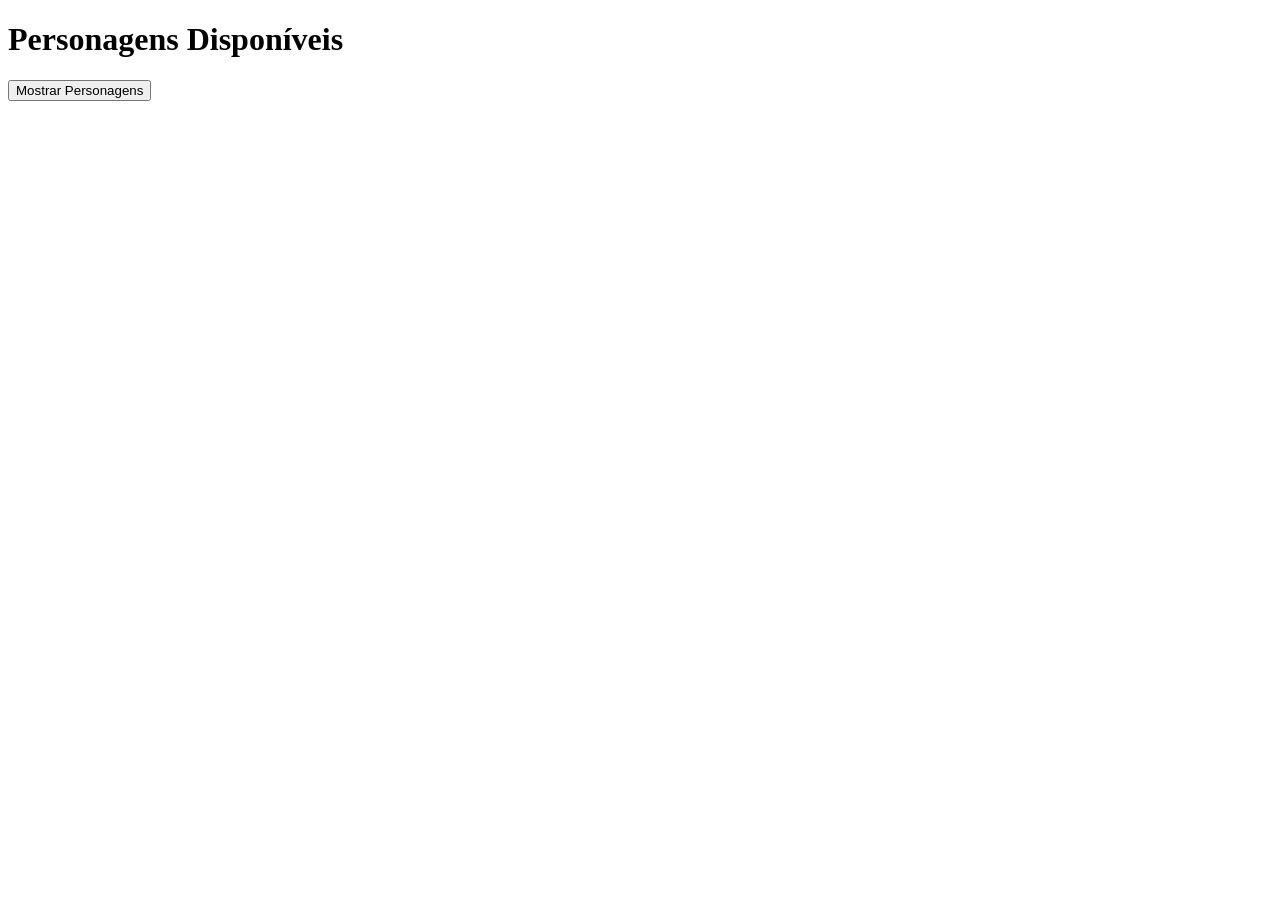
<file: arrays/index.html>
<!DOCTYPE html>
<html lang="pt-BR">
<head>
    <meta charset="UTF-8">
    <title>Arrays - Jogos</title>
</head>
<body>

    <h1>Personagens Disponíveis</h1>

    <button onclick="mostrarPersonagens()">
        Mostrar Personagens
    </button>

    <p id="resultado"></p>

    <script>
        const personagens = [
            "Sage",
            "Skadi",
            "Hotdoly",
            "TWS"
        ];

        function mostrarPersonagens() {
            document.getElementById("resultado").innerHTML =
                personagens.join(" | ");
        }
    </script>

</body>
</html>
</file>
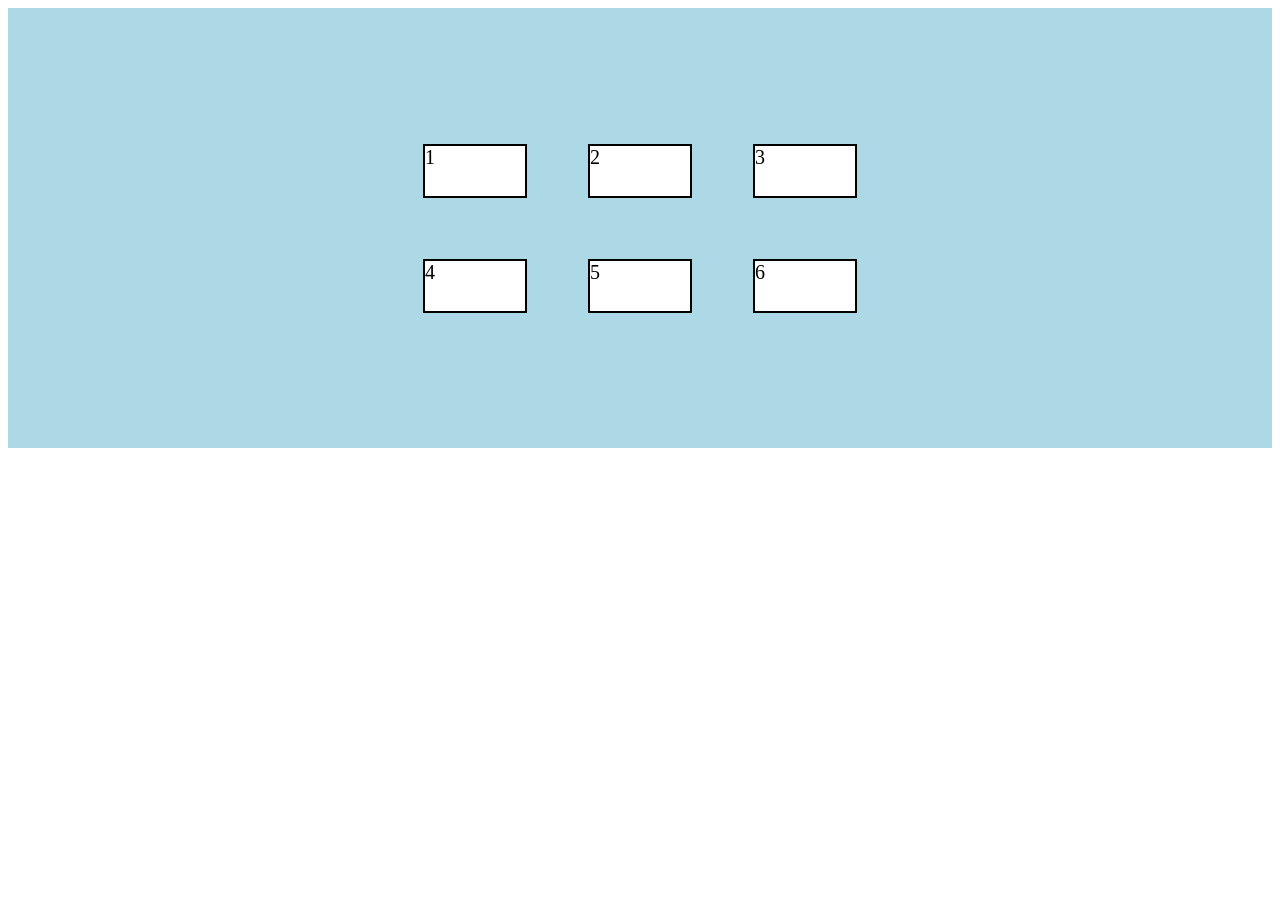
<file: css-grid-layout/index.html>
<!DOCTYPE html>
<html>
<head>
<style>

.container {

    display: grid; /* define o comportamento da grid */
    grid-template-columns: 150px 150px 150px;  /* define quantidade e tamanho das colunas */
    grid-template-rows: 100px 100px; /* define quantidade e tamanho das linhas */
    gap: 15px; /* espaçamento entre linhas e colunas */
    justify-content: center; /* alinha a grade horizontalmente */
    align-content: center; /* alinha a grade verticalmente */
    justify-items: center; /* alinha itens horizontalmente */
    align-items: center; /* alinha itens verticalmente */
    background-color: lightblue;
    height: 400px;
    padding: 20px;
}

/* Itens da grade */
.item {
    background-color: white;
    border: 2px solid black;
    width: 100px;
    height: 50px;
    font-size: 20px;
}

</style>
</head>

<body>

<div class="container">
    <div class="item">1</div>
    <div class="item">2</div>
    <div class="item">3</div>
    <div class="item">4</div>
    <div class="item">5</div>
    <div class="item">6</div>
</div>

</body>
</html>
</file>
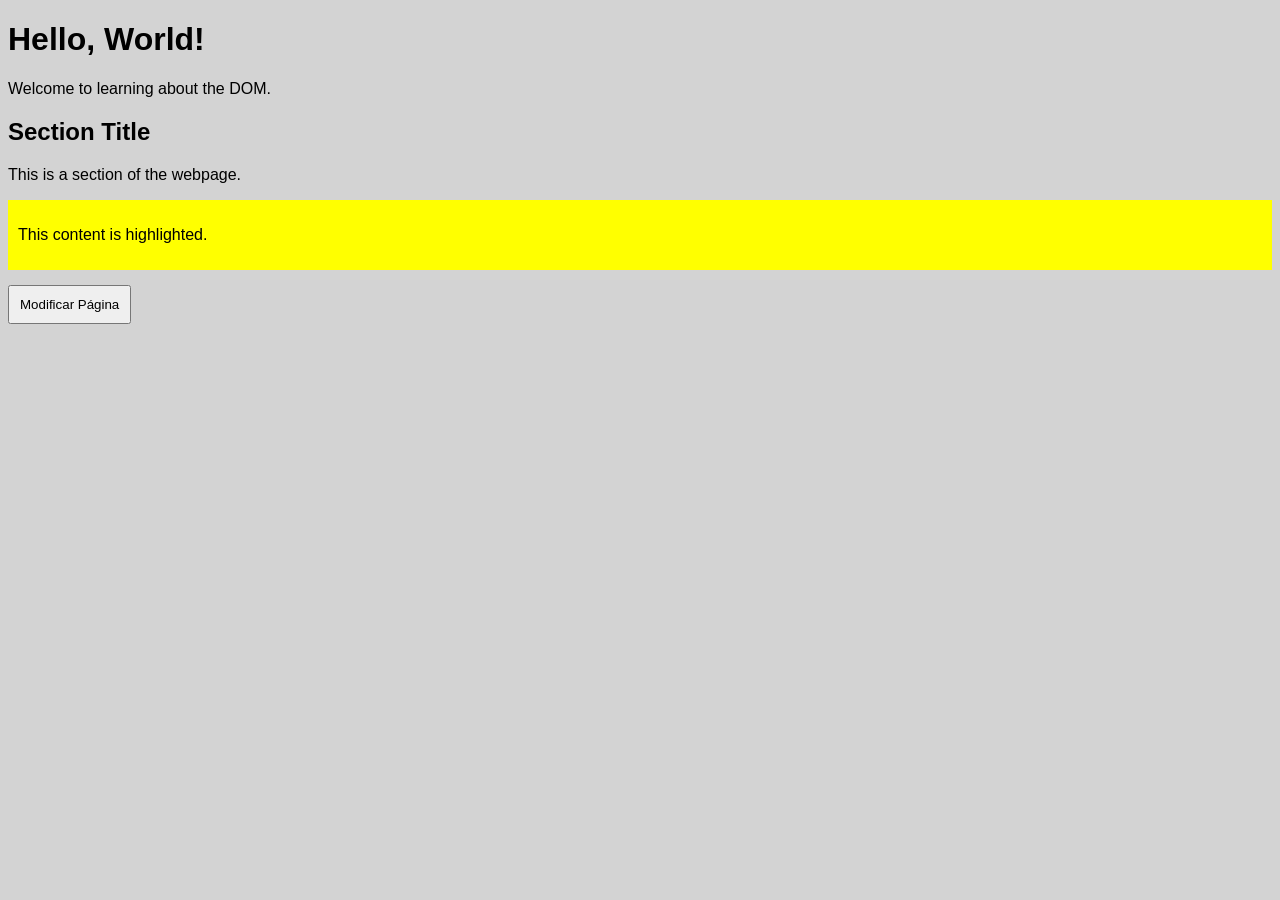
<file: DOM-Eventos/index.html>
<!DOCTYPE html>
<html lang="pt-BR">
<head>
    <meta charset="UTF-8">
    <title>Dom e Eventos</title>

    <style>
        body {
            background-color: lightgray;
            font-family: Arial, sans-serif;
        }

        .highlight {
            background-color: yellow;
            padding: 10px;
        }

        button {
            margin-top: 15px;
            padding: 10px;
            cursor: pointer;
        }
    </style>
</head>
<body>

    <div id="container">
        <h1>Hello, World!</h1>
        <p>Welcome to learning about the DOM.</p>
    </div>

    <section>
        <h2>Section Title</h2>
        <p>This is a section of the webpage.</p>
    </section>

    <div class="highlight">
        <p>This content is highlighted.</p>
    </div>

    <button id="changeBtn">Modificar Página</button>

    <script>
        // Selecionando elementos do DOM
        const container = document.getElementById("container");
        const sectionEl = document.querySelector("section");
        const highlightEl = document.querySelector(".highlight");
        const button = document.getElementById("changeBtn");

        console.log(container);
        console.log(sectionEl);
        console.log(highlightEl);

        // Evento de clique
        button.addEventListener("click", () => {
            container.style.backgroundColor = "lightblue";

            sectionEl.querySelector("h2").textContent =
                "Título alterado pelo JavaScript";

            highlightEl.style.border = "3px solid red";

            alert("Você clicou no botão!");
        });

        // Evento ao passar o mouse
        highlightEl.addEventListener("mouseover", () => {
            highlightEl.style.backgroundColor = "orange";
        });

        // Evento ao retirar o mouse
        highlightEl.addEventListener("mouseout", () => {
            highlightEl.style.backgroundColor = "yellow";
        });
    </script>

</body>
</html>
</file>
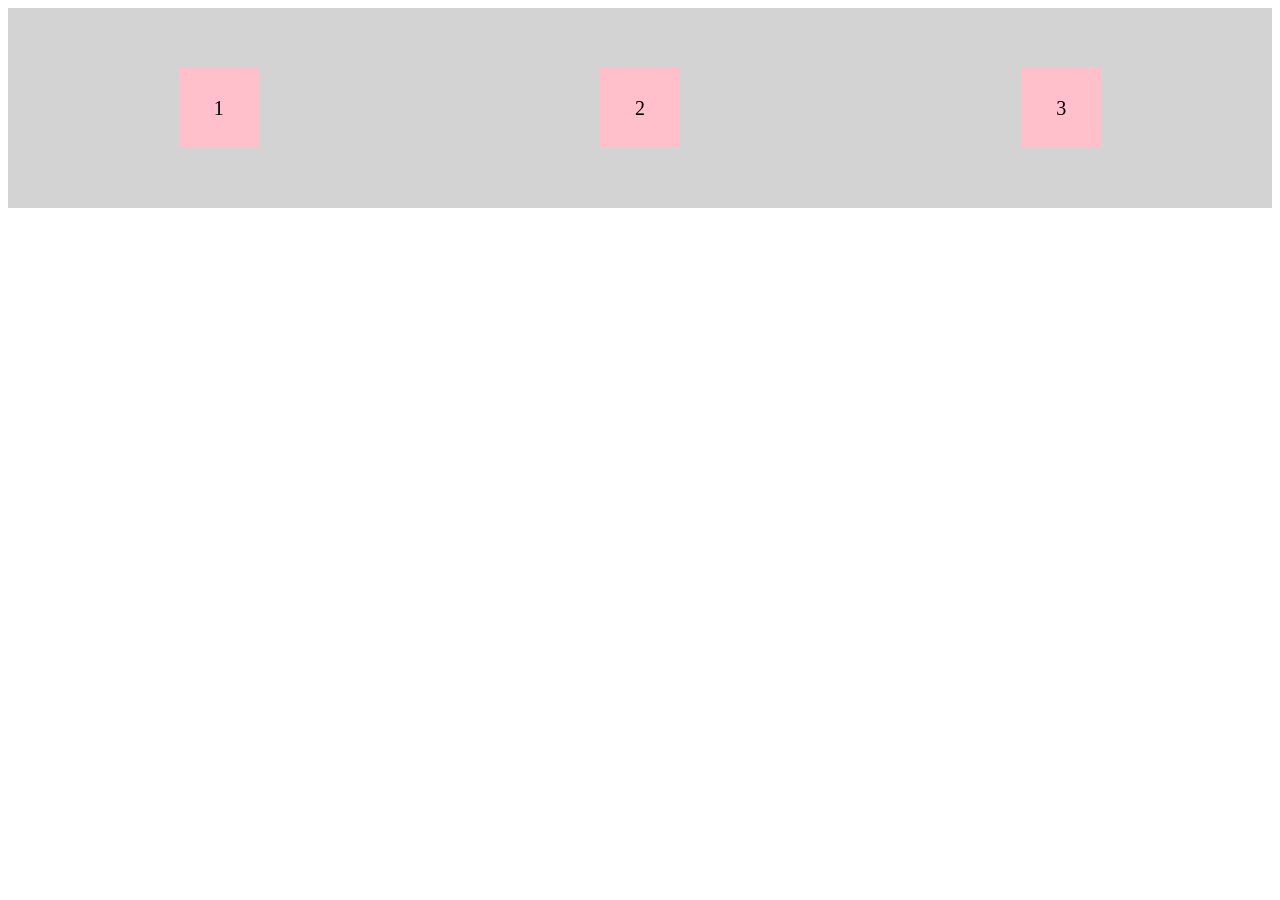
<file: flexbox/index.html>
<!DOCTYPE html>
<html lang="pt-BR">
<head>
<meta charset="UTF-8">
<meta name="viewport" content="width=device-width, initial-scale=1.0">

<title>Exemplo Flexbox</title>

<style>

/* Container principal */
.container {
  display: flex; /* Ativa o Flexbox */

  justify-content: space-around; /* Distribui espaço entre os itens */

  align-items: center; /* Centraliza os itens verticalmente */

  height: 200px;
  background: lightgray;
}

/* Caixas */
.box {
  width: 80px;
  height: 80px;

  background: pink;

  display: flex; /* Flexbox dentro da caixa */

  justify-content: center;
  align-items: center;
  /* Centraliza o número */

  font-size: 20px;
}

</style>
</head>

<body>

<div class="container">

  <div class="box">1</div>

  <div class="box">2</div>

  <div class="box">3</div>

</div>

</body>
</html>
</file>
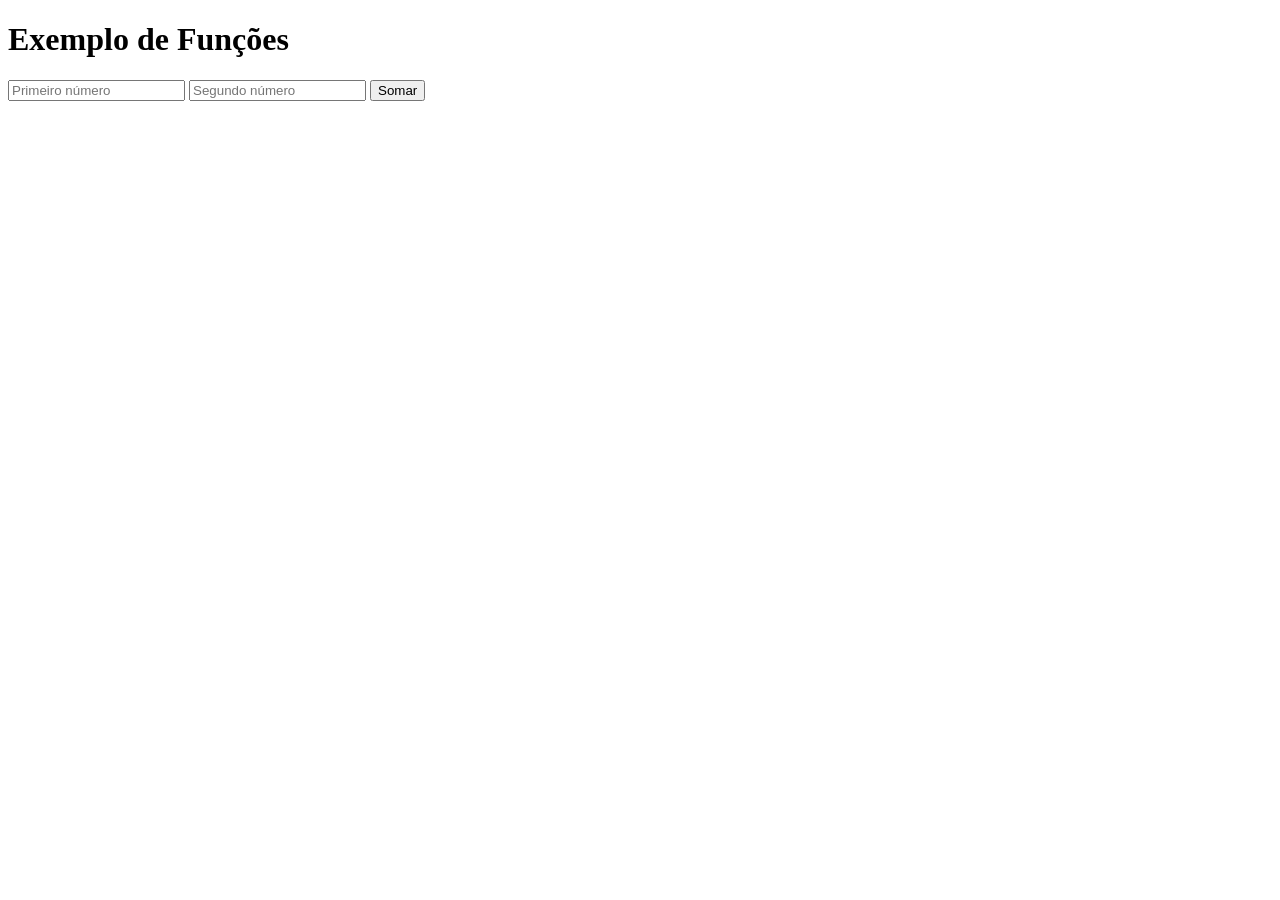
<file: funções/index.html>
<!DOCTYPE html>
<html lang="pt-BR">
<head>
    <meta charset="UTF-8">
    <title>Funções JavaScript</title>
</head>
<body>

    <h1>Exemplo de Funções</h1>

    <input type="number" id="num1" placeholder="Primeiro número">
    <input type="number" id="num2" placeholder="Segundo número">

    <button onclick="somar()">Somar</button>

    <p id="resultado"></p>

    <script>
        function somar() {
            let numero1 = Number(document.getElementById("num1").value);
            let numero2 = Number(document.getElementById("num2").value);

            let resultado = numero1 + numero2;

            document.getElementById("resultado").innerHTML =
                "Resultado: " + resultado;
        }
    </script>

</body>
</html>
</file>
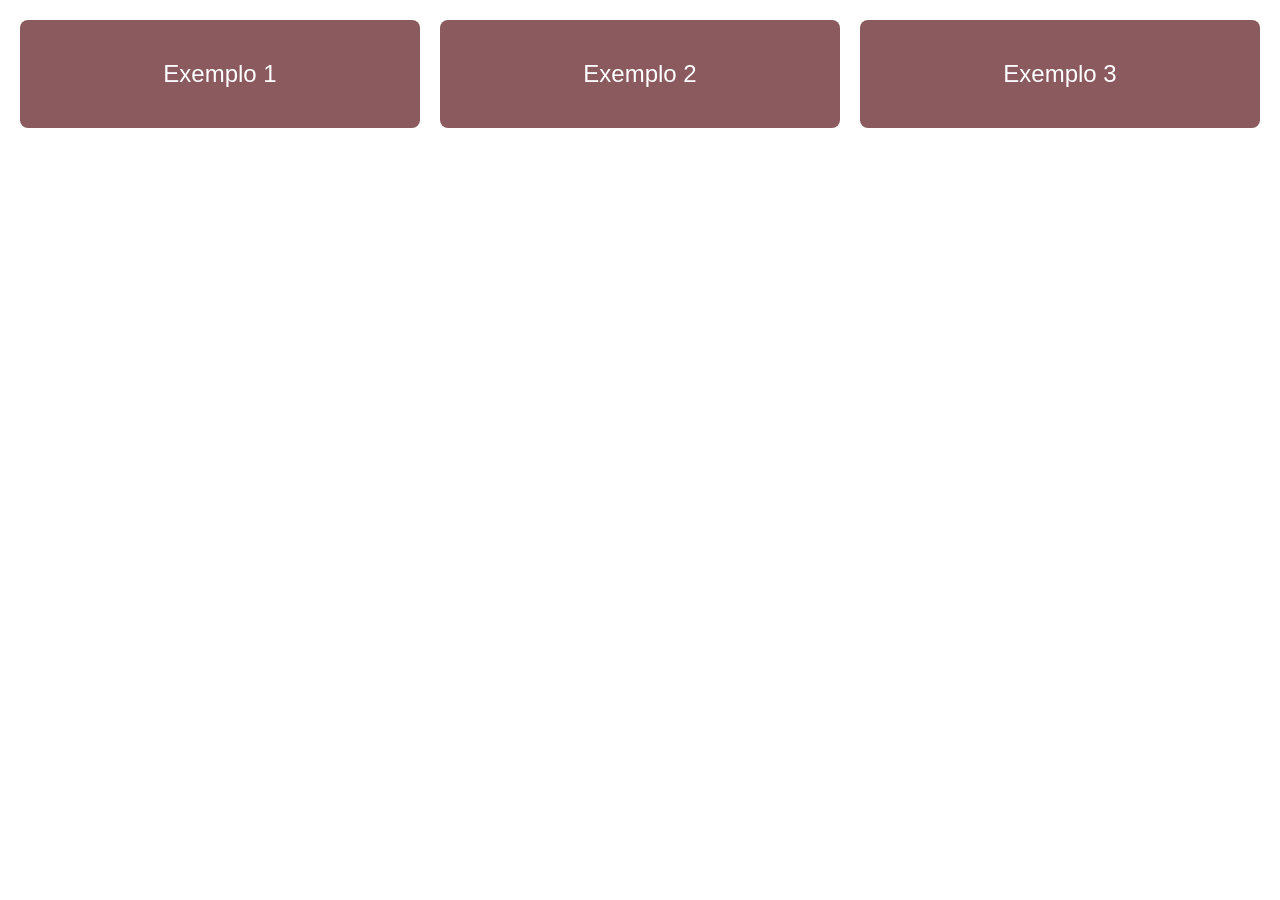
<file: media-queries/index.html>
<!DOCTYPE html>
<html lang="pt-BR">

  
<head>
    <meta charset="UTF-8">
    <meta name="viewport" content="width=device-width, initial-scale=1.0"> <!-- Faz a página funcionar em dispositivos móveis --> 
    <title>Media Queries</title>

    <link rel="stylesheet" href="style.css">
</head>

<body>

    <div class="container">

        <div class="box">
            Exemplo 1
        </div>

        <div class="box">
            Exemplo 2
        </div>

        <div class="box">
            Exemplo 3
        </div>

    </div>

</body>

</html>
</file>
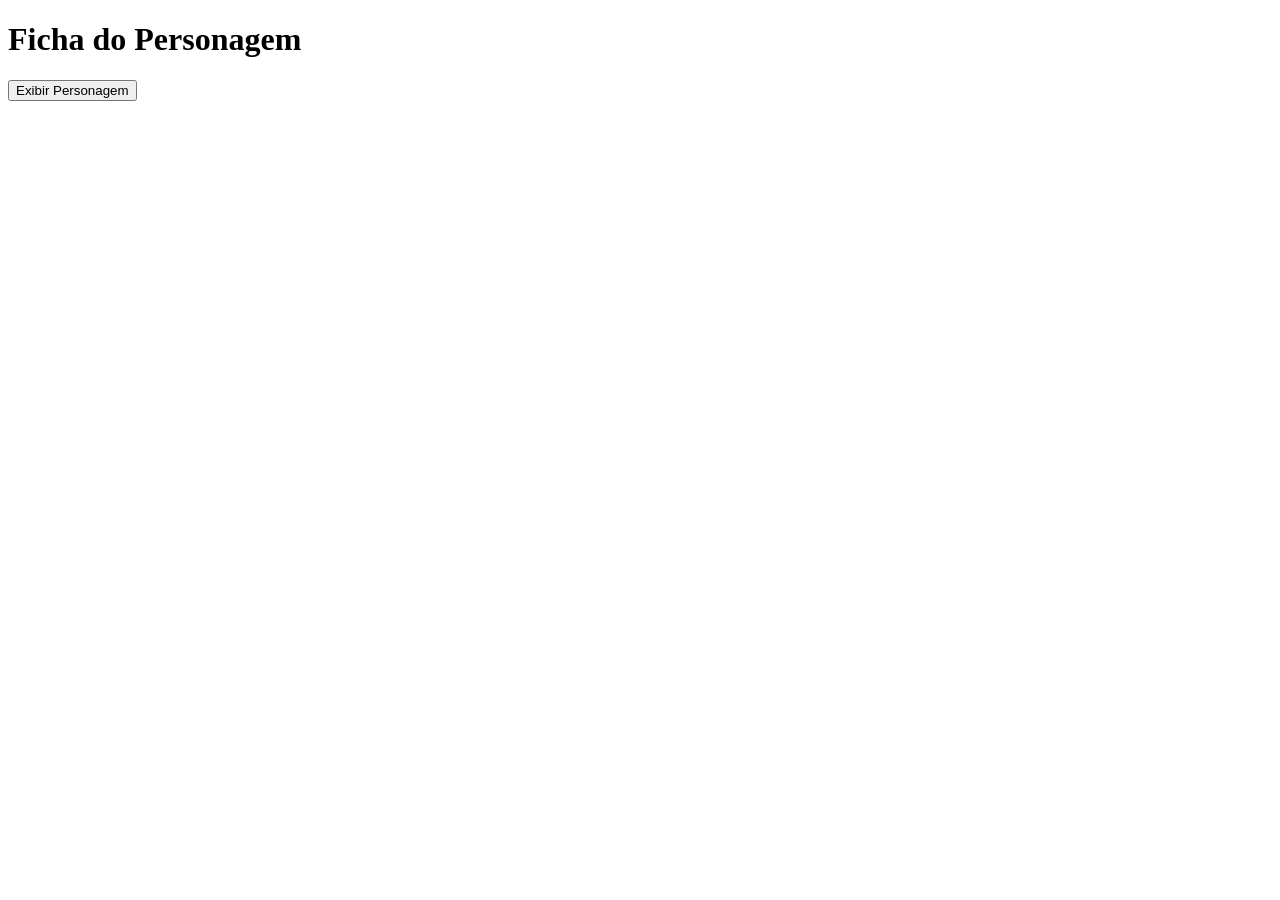
<file: objetos/index.html>
<!DOCTYPE html>
<html lang="pt-BR">
<head>
    <meta charset="UTF-8">
    <title>Objetos - Jogos</title>
</head>
<body>

    <h1>Ficha do Personagem</h1>

    <button onclick="mostrarPersonagem()">
        Exibir Personagem
    </button>

    <p id="resultado"></p>

    <script>
        const personagem = {
            nome: "Sage",
            classe: "Mago",
            nivel: 50,
            vida: 3200
        };

        function mostrarPersonagem() {
            document.getElementById("resultado").innerHTML =
                `Nome: ${personagem.nome}<br>
                 Classe: ${personagem.classe}<br>
                 Nível: ${personagem.nivel}<br>
                 Vida: ${personagem.vida}`;
        }
    </script>

</body>
</html>
</file>
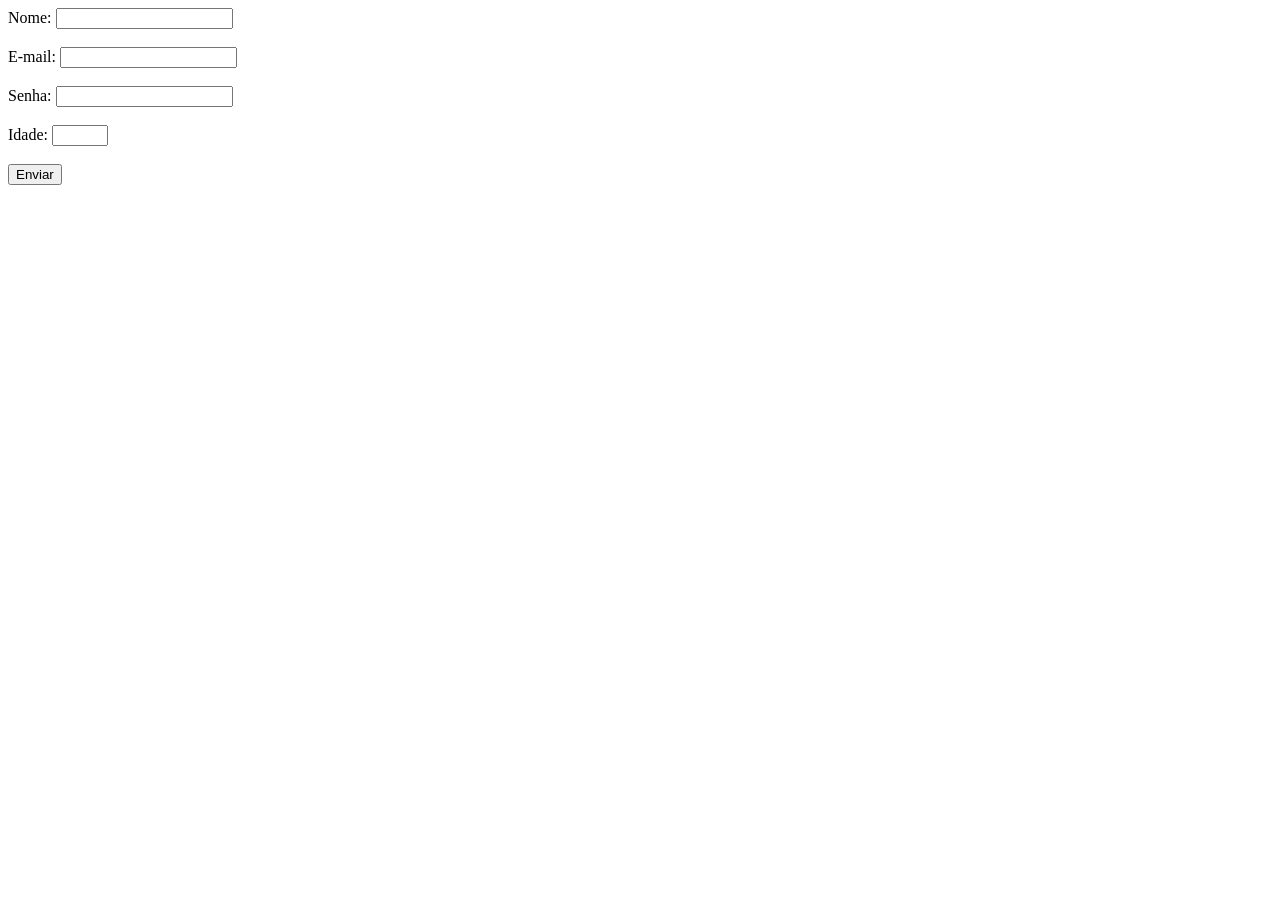
<file: validação-interface-formulário/index.html>
<!DOCTYPE html>
<html>
<head>
    <title>Validação de Formulário</title>
</head>
<body>

<form>

    <!-- Campo obrigatório para informar o nome -->
    <label>Nome:</label>
    <input type="text" required>
    <br><br>

    <!-- Valida se o e-mail está em um formato válido -->
    <label>E-mail:</label>
    <input type="email" required>
    <br><br>

    <!-- Exige uma senha com no mínimo 8 caracteres -->
    <label>Senha:</label>
    <input type="password" minlength="8" required>
    <br><br>

    <!-- Permite apenas idades entre 18 e 100 anos -->
    <label>Idade:</label>
    <input type="number" min="18" max="100" required>
    <br><br>

    <!-- Botão para enviar o formulário -->
    <button type="submit">Enviar</button>

</form>

</body>
</html>
</file>
<file: media-queries/style.css>
body {
    margin: 0;
    padding: 20px;
    font-family: Arial, sans-serif;
}

.container {
    display: flex;
    gap: 20px;
}

.box {
    flex: 1;
    padding: 40px;
    background-color: #8A5A5F;
    color: white;
    text-align: center;
    border-radius: 8px;
    font-size: 24px;
}

/* Media Query */
@media (max-width: 768px) {

    /* Altera a direção dos elementos */
    .container {
        flex-direction: column;
    }

    /* Altera cores e texto */
    .box {
        background-color: #B07A80;
        font-size: 18px;
    }

    /* Centraliza os elementos */
    .container {
        align-items: center;
    }

}
</file>
